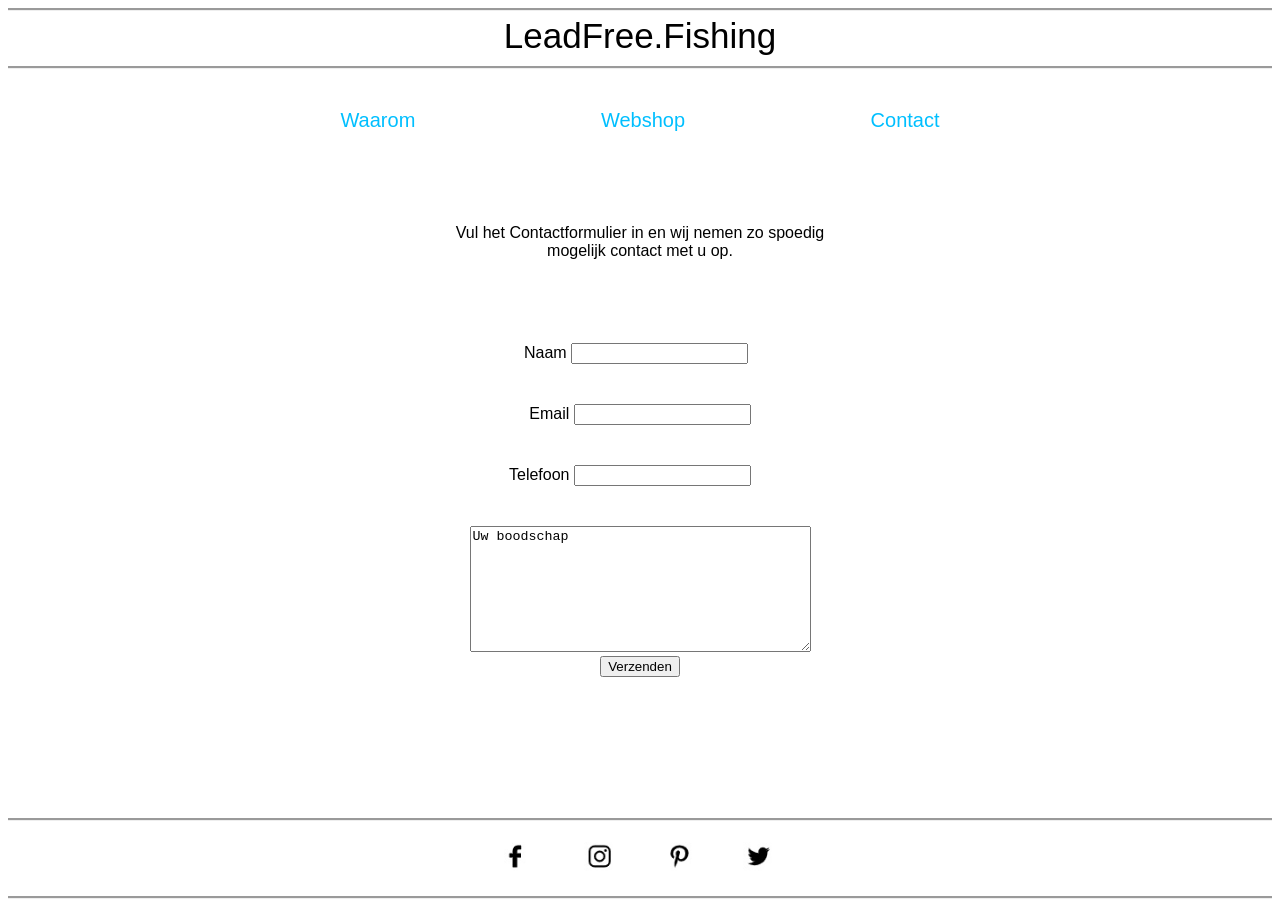
<file: 012. Hackathon HTML en CSS/contact.html>
<!DOCTYPE html>
<html>

<head>
    <title> Contact </title>
</head>
<meta name="viewport" content="width=device-width, initial-scale=1.0">
<link rel="stylesheet" type="text/css" href="index.css">
<body>

    <header><a href="index.html">LeadFree.Fishing</a></header>
    
    <nav>
        <a href="waarom.html">Waarom</a>
        <a href="webshop.html">Webshop</a>
        <a href="contact.html">Contact</a>
    </nav>

    <div class="paragraaf">
        <p> Vul het Contactformulier in en wij nemen zo spoedig mogelijk contact met u op.</p>
    </div>

    <div class="formulier">
        <form name="contact" method="POST" data-netlify="true">
            <div class="veld1">
                <label for="name">Naam</label>
                <input type="text" name="name" id="name" required />
            </div>
            <div class="veld2">
                <label for="email">Email</label>
                <input type="email" name="email" id="email" required />
            </div>
            <div class="veld3">
                <label for="phone">Telefoon</label>
                <input type="phone" name="phone" id="phone" required />
            </div>
            <div class="tekstveld">
                <textarea name="textarea" rows="8" cols="40">Uw boodschap</textarea>
            </div>
            <button type="submit">Verzenden</button>
            <br><br>
        </form>
    </div>

    <footer>
        <a href="https://www.facebook.com/Startpagina.nl/" target="blank"><img src="images/facebook.jpg" height="75px" width="75px"></a>
        <a href="https://www.instagram.com/" target="blank"><img src="images/instagram.jpg" height="75px" width="75px"></a>
        <a href="https://nl.pinterest.com/" target="blank"><img src="images/pinterest.jpg" height="75px" width="75px"></a>
        <a href="https://twitter.com/?lang=nl" target="blank"><img src="images/twitter.jpg" height="75px" width="75px"></a>
    </footer>

</body>

</html>
</file>
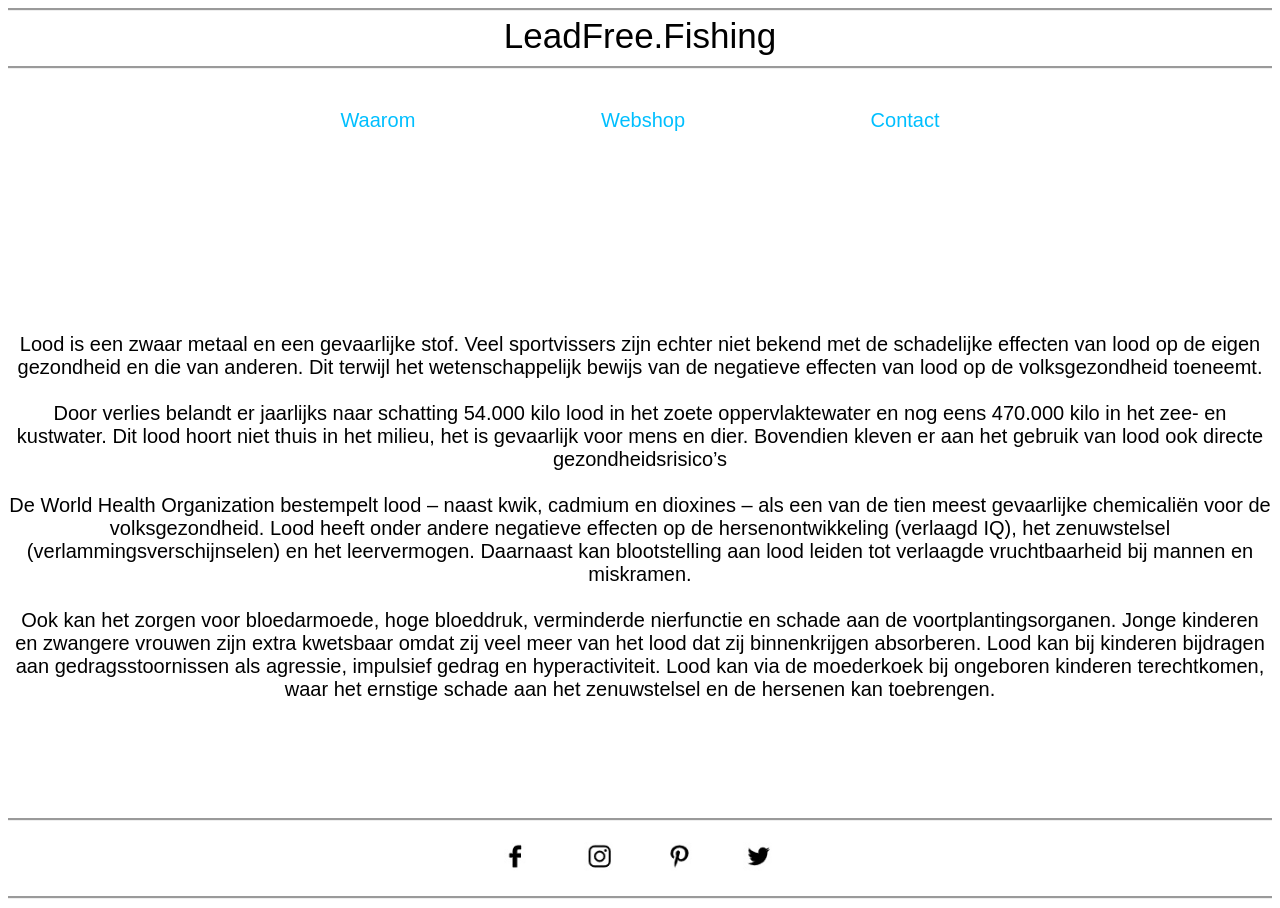
<file: 012. Hackathon HTML en CSS/waarom.html>
<!DOCTYPE html>
<html>

<head>
    <title> Waarom </title>
</head>
<meta name="viewport" content="width=device-width, initial-scale=1.0">
<link rel="stylesheet" type="text/css" href="index.css">
<body>

    <header><a href="index.html">LeadFree.Fishing</a></header>
    
    <nav>
        <a href="waarom.html">Waarom</a>
        <a href="webshop.html">Webshop</a>
        <a href="contact.html">Contact</a>
    </nav>
        
    <article>
        <p> Lood is een zwaar metaal en een gevaarlijke stof. Veel sportvissers zijn echter niet bekend met de schadelijke effecten van lood op de eigen gezondheid en die van anderen. 
            Dit terwijl het wetenschappelijk bewijs van de negatieve effecten van lood op de volksgezondheid toeneemt. 
            <br><br>
            Door verlies belandt er jaarlijks naar schatting 54.000 kilo lood in het zoete oppervlaktewater en nog eens 470.000 kilo in het zee- en kustwater.
            Dit lood hoort niet thuis in het milieu, het is gevaarlijk voor mens en dier. Bovendien kleven er aan het gebruik van lood ook directe gezondheidsrisico’s
            <br><br>
            De World Health Organization bestempelt lood – naast kwik, cadmium en dioxines – als een van de tien meest gevaarlijke chemicaliën voor de volksgezondheid. 
            Lood heeft onder andere negatieve effecten op de hersenontwikkeling (verlaagd IQ), het zenuwstelsel (verlammingsverschijnselen) en het leervermogen. 
            Daarnaast kan blootstelling aan lood leiden tot verlaagde vruchtbaarheid bij mannen en miskramen. 
            <br><br>
            Ook kan het zorgen voor bloedarmoede, hoge bloeddruk, verminderde nierfunctie en schade aan de voortplantingsorganen. 
            Jonge kinderen en zwangere vrouwen zijn extra kwetsbaar omdat zij veel meer van het lood dat zij binnenkrijgen absorberen.
            Lood kan bij kinderen bijdragen aan gedragsstoornissen als agressie, impulsief gedrag en hyperactiviteit. 
            Lood kan via de moederkoek bij ongeboren kinderen terechtkomen, waar het ernstige schade aan het zenuwstelsel en de hersenen kan toebrengen.
        </p>
    </article>

    <footer>
        <a href="https://www.facebook.com/Startpagina.nl/" target="blank"><img src="images/facebook.jpg" height="75px" width="75px"></a>
        <a href="https://www.instagram.com/" target="blank"><img src="images/instagram.jpg" height="75px" width="75px"></a>
        <a href="https://nl.pinterest.com/" target="blank"><img src="images/pinterest.jpg" height="75px" width="75px"></a>
        <a href="https://twitter.com/?lang=nl" target="blank"><img src="images/twitter.jpg" height="75px" width="75px"></a>
    </footer>
    
</body>

</html>
</file>
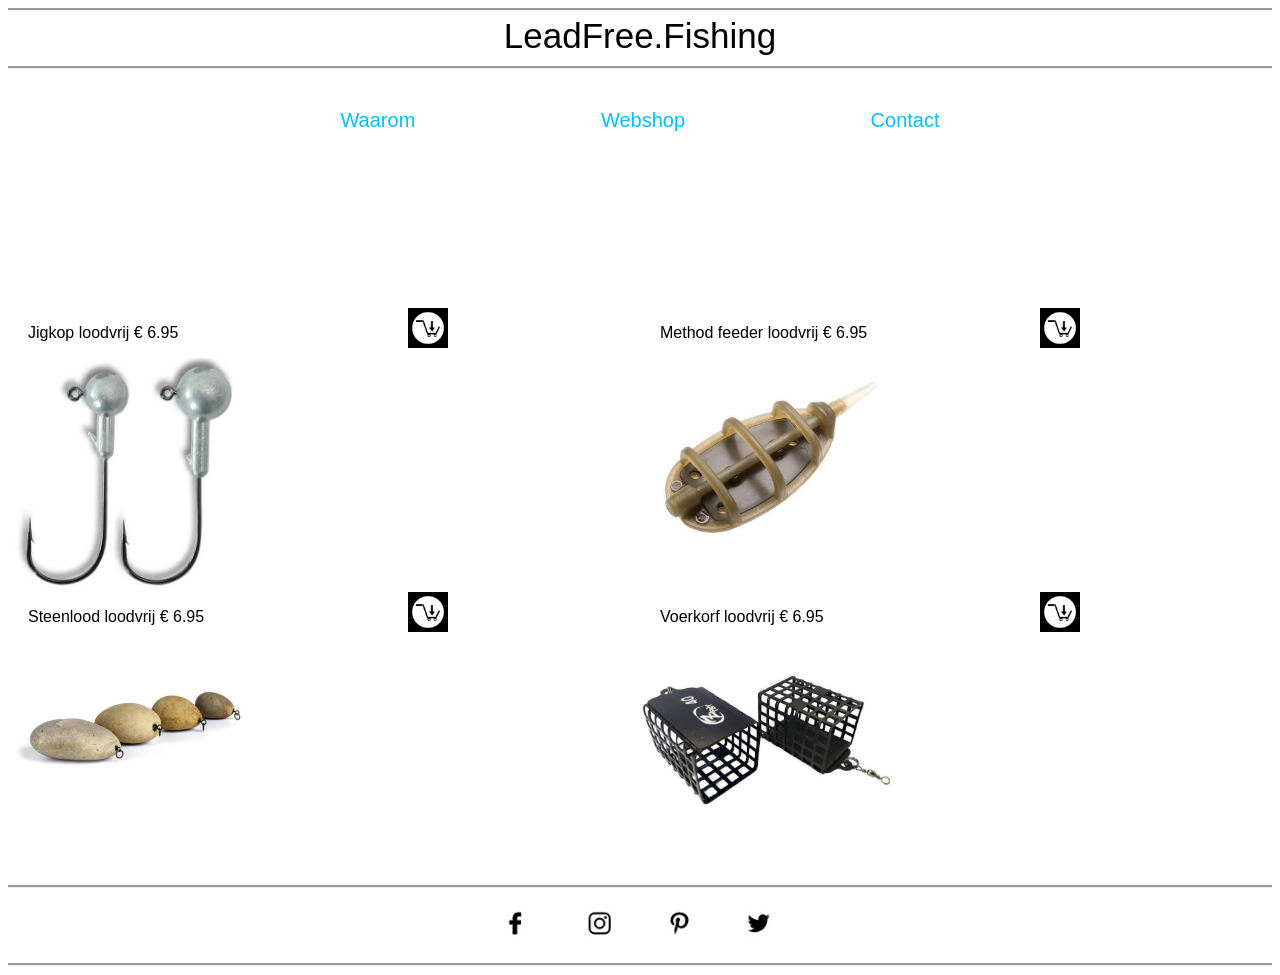
<file: 012. Hackathon HTML en CSS/webshop.html>
<!DOCTYPE html>
<html>

<head>
    <title> Webshop </title>
</head>
<meta name="viewport" content="width=device-width, initial-scale=1.0">
<link rel="stylesheet" type="text/css" href="webshop.css">
<body>

    <header><a href="index.html">LeadFree.Fishing</a></header>
    
    <nav>
        <a href="waarom.html">Waarom</a>
        <a href="webshop.html">Webshop</a>
        <a href="contact.html">Contact</a>
    </nav>

    <div class="jigkop">
        <p>Jigkop loodvrij € 6.95</p>
        <img src="images/jigkop.jpg" height="auto" width="40%">
    </div>
    <div class="method">
        <p>Method feeder loodvrij € 6.95</p>
        <img src="images/method.jpg" height="auto" width="40%">
    </div>
    <div class="steenlood">
        <p>Steenlood loodvrij € 6.95</p>
        <img src="images/steenlood.png" height="auto" width="40%">
    </div>
    <div class="voerkorf">
        <p>Voerkorf loodvrij € 6.95</p>
        <img src="images/voerkorf.jpg" height="auto" width="40%">
    </div>
        
    <div class="winkelwagen1">
        <img src="images/winkelwagen.jpg" height="40px" width="40px">
    </div>
    <div class="winkelwagen2">
        <img src="images/winkelwagen.jpg" height="40px" width="40px">
    </div>
    <div class="winkelwagen3">
        <img src="images/winkelwagen.jpg" height="40px" width="40px">
    </div>
    <div class="winkelwagen4">
        <img src="images/winkelwagen.jpg" height="40px" width="40px">
    </div>

    <footer>
        <a href="https://www.facebook.com/Startpagina.nl/" target="blank"><img src="images/facebook.jpg" height="75px" width="75px"></a>
        <a href="https://www.instagram.com/" target="blank"><img src="images/instagram.jpg" height="75px" width="75px"></a>
        <a href="https://nl.pinterest.com/" target="blank"><img src="images/pinterest.jpg" height="75px" width="75px"></a>
        <a href="https://twitter.com/?lang=nl" target="blank"><img src="images/twitter.jpg" height="75px" width="75px"></a>
    </footer>

</body>

</html>
</file>
<file: 012. Hackathon HTML en CSS/index.css>
html{ 
    height:100%;
    width:100%;
}
body{ 
    min-height:100%;
    display: grid;
    font-family:'Gill Sans', 'Gill Sans MT', Calibri, 'Trebuchet MS', sans-serif;
    grid-template-columns: 1fr 1fr 1fr;
    grid-template-rows: 75px 75px 75px 75px auto 90px;
    grid-template-areas:  
        "a a a"  
        "d e f"
        "h h h"
        "j k l"
        "m m m"
        "q q q";     
}
a{
    text-decoration: none; 
    color: deepskyblue;
}
h2{
    display: grid;
    grid-area: m;
    text-align: center;
}
nav a:visited{
    color: deepskyblue;
}
nav a:hover{
    color:black;
}
header{
    display: grid;
    grid-area: a;
    border-top: groove;
    border-bottom: groove;
    font-size: 35px;
    display: flex;
    justify-content: center;
    padding-top: 5px;
    height: 50px;
    color: black;
}
header a{
    color:black;
}
footer{
    display: grid;
    grid-area: q;
    border-top: groove;
    border-bottom: groove;
    display: inline;
    text-align: center;
    margin-bottom: 25px;
    height: 75px;
}
nav{
    display: grid;
    grid-area: e;
    padding: 5px;
    color:deepskyblue;
    text-decoration: none;
    font-size: 30px;
    text-align: center;
}
nav a{
    margin: 20px;
}
.lood{
    display: grid;
    grid-area: m;
    justify-content: center;
    padding-top: 100px;
}
article{
    display: grid;
    grid-area: m;
    text-align: center;
    font-size: 20px;
}


.formulier{
    grid-area: m;
    text-align: center;
    padding-top: 100px;
}
.paragraaf{
    grid-area: m;
    text-align: center;
}
.veld1{
    padding-top: 10px;
    padding-bottom: 20px;
    padding-right: 8px;
}
.veld2{
    padding: 20px;
}
.veld3{
    padding: 20px;
    padding-right: 40px;
}
.tekstveld{
    padding-top: 20px;
}

@media (min-width: 800px) {

    body{
        grid-template-columns: 1fr 1fr 1fr;
        grid-template-rows: 75px 75px 75px auto 75px 90px;
        grid-template-areas:  
            "a a a"  
            "e e e"
            "g h i"
            "k k k"
            "l l l"
            "q q q";     
    }
    h2{
        display: grid;
        grid-area: k;
    } 
    nav{
        grid-area: e;
        font-size: 20px;
        display: inline;
        margin: auto;
    }
    nav a{
        margin: 90px;
    }
    .lood{
        display: grid;
        grid-area: k;
        display: flex;
    }
    .lood img{
        height: auto;
        width: 40%;
    }
    article{
        display: grid;
        grid-area: k;
        text-align: center;
        font-size: 20px;
        padding-top: 80px;
    }


    footer{
        grid-area: q;
    }
    .formulier{
        grid-area: k;
        padding-top: 100px;
    }
    .paragraaf{
        grid-area: h;
        padding-top: 50px;
    }
}
</file>
<file: 012. Hackathon HTML en CSS/webshop.css>
html{ 
    height:100%;
    width:100%;
}
body{ 
    min-height:100%;
    display: grid;
    font-family:'Gill Sans', 'Gill Sans MT', Calibri, 'Trebuchet MS', sans-serif;
    grid-template-columns: 1fr 1fr 1fr;
    grid-template-rows: 75px 75px 75px 75px 1fr 1fr 1fr 1fr 50px 90px;
    grid-template-areas:  
        "a a a"  
        "b c d"
        "e f g"
        "h i j"
        "m m m"
        "n n n"
        "o o o"
        "p p p"
        ". . ."
        "t t t";     
}
a{
    text-decoration: none; 
    color: deepskyblue;
}
nav a:visited{
    color: deepskyblue;
}
nav a:hover{
    color:black;
}
header{
    display: grid;
    grid-area: a;
    border-top: groove;
    border-bottom: groove;
    font-size: 35px;
    display: flex;
    justify-content: center;
    padding-top: 5px;
    height: 50px;
    color: black;
}
header a{
    color:black;
}
footer{
    display: grid;
    grid-area: t;
    border-top: groove;
    border-bottom: groove;
    display: inline;
    text-align: center;
    margin-bottom: 25px;
    height: 75px;
}
nav{
    display: grid;
    grid-area: c;
    padding: 5px;
    color:deepskyblue;
    text-decoration: none;
    font-size: 30px;
    text-align: center;
}
nav a{
    margin: 20px;
}
.jigkop{
    grid-area: m;
}
.method{
    grid-area: n;
}
.steenlood{
    grid-area: o;
}
.voerkorf{
    grid-area: p;
}
.winkelwagen1{
    grid-area: m;
    display: flex;
    flex-direction: column-reverse;
    justify-self: right;
}
.winkelwagen2{
    grid-area: n;
    display: flex;
    flex-direction: column-reverse;
    justify-self: right;
}
.winkelwagen3{
    grid-area: o;
    display: flex;
    flex-direction: column-reverse;
    justify-self: right;
}
.winkelwagen4{
    grid-area: p;
    display: flex;
    flex-direction: column-reverse;
    justify-self: right;
}
p{
    padding-left: 20px;
}
@media (min-width: 800px) {
    body{
        grid-template-columns: 1fr 1fr;
        grid-template-rows: 75px 75px 75px 75px auto auto 50px 90px;
        grid-template-areas:  
            "a a"  
            "b b"
            "e f"
            "h i"
            "k l"
            "n o"
            ". ."
            "t t";
    }
    nav{
        grid-area: b;
        font-size: 20px;
        display: inline;
        margin: auto;
    }
    nav a{
        margin: 90px;
    }

    .jigkop{
        grid-area: k;
    }
    .method{
        grid-area: l;
    }
    .steenlood{
        grid-area: n;
    }
    .voerkorf{
        grid-area: o;
    }
    .winkelwagen1{
        grid-area: k;
        display: inline;
        padding-left: 400px;
        flex-direction:unset;
        justify-self: unset;
    }
    .winkelwagen2{
        grid-area: l;
        display: inline;
        padding-left: 400px;
        flex-direction:unset;
        justify-self: unset;
    }
    .winkelwagen3{
        grid-area: n;
        display: inline;
        padding-left: 400px;
        flex-direction:unset;
        justify-self: unset;
    }
    .winkelwagen4{
        grid-area: o;
        display: inline;
        padding-left: 400px;
        flex-direction:unset;
        justify-self: unset;
    }
}
</file>
